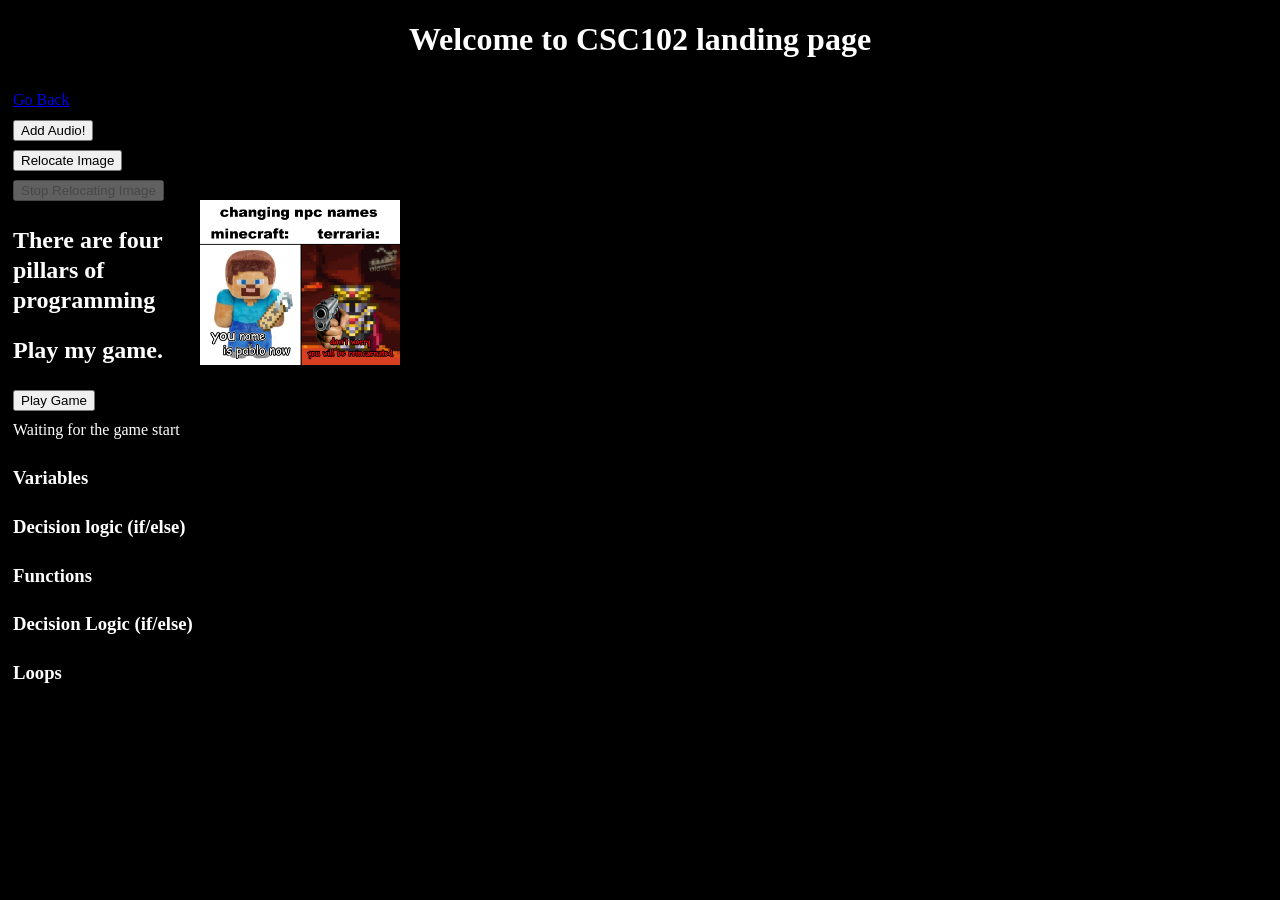
<file: index.html>
<!-- Aedan Gamble, CSC 102 -->
<!-- Ctrl + ? will generate the code comment in VS Code for the type of code you are using 
 This is an html comment. it is a multi-line comment -->
 <!-- HTML is hypertext markup language; the line below specifies that this is an HTML5 webpage -->
 <!DOCTYPE html>
 <!-- Have an thml opening tag after the doctype is specified -->
<html lang="en">
<!-- head section - this is primarily for browsers and search engines -->
<head> <!-- opening tag -->
    <!-- this means that pretty much any character from any language may appear in this page -->
    <meta charset="UTF-8">
    <!-- this is the first step you should take in having a mobile-friendly design -->
    <meta name="viewport" content="width=device-width, initial-scale=1.0">
    <!-- short, sweet and descriptive titles -->
    <title>CSC102 Home Page</title>
    <!-- add a link to the css file -->
    <link rel="stylesheet" href="main.css">
</head>
<!-- All of our page contents goes between the opening and closing body tags -->
<body>
    <!-- header is a semantic HTML tag -->
    <!-- header - typically has a logo and/or menu -->
    <header>
        <!-- h1 is Heading 1, the page title. -->
        <h1>Welcome to CSC102 landing page</h1>
    </header>
    <nav>
        <a href="./final102.html">Go Back</a><br>
    <main>
        <!-- we will add an audio element to this div -->
        <div id="divAudio"></div>

        <!-- button will add an audio element to the div above -->
        <button id="btnAddAudio" onclick="addAudio();">Add Audio!</button>

        <!-- 2 buttons to handle the playing of the sound -->
         <button id="btnPlayAudio" onclick="playAudio();" hidden>Play</button>
         <button id="btnPauseAudio" onclick="pauseAudio();" hidden>Pause</button>
    </main>

    <script src="script2.js"></script>


    <button id="btnStart" onclick="startImageMove();">Relocate Image</button>
    <button id="btnStop" onclick="stopImageMove();" disabled>Stop Relocating Image</button>
    
    <div>
        <p>
            <img id="memeImage"
            src="g3sdt1soji2a1.jpg" width="200">
        </p>
    </div>

    <H2> There are four pillars of programming</H2>
    
    <h2>Play my game.</h2>
    
    <button onclick="playDiceGame();">Play Game</button>
    <div id="divMessage">Waiting for the game start</div>
    <div id="divRoll1"></div>
    <div id="divRoll2"></div>
    <div id="divSum"></div>

    <!-- Link to the game logic. -->
    <script src="script.js"></script>

    <h3> Variables </h3>
    <!-- the script tags specify that we are now coding with Javascript -- a whole new set of rules apply here in Javascript -->
    <script> 
        // This is a single line Javascript comment
        
        /*
         this is a multi line Javascript comment
        */

        // a variable stores a piece of information
        // Variables should have descriptive names

        // use descriptive variable names, such as firstName
        // let is the best way to create a Javascript variable
        let firstName = "Aedan";

    // var and let are basically equivalent for the purposes of this class - but use let, cause it's better
        var lastName = "Gamble";
    </script>

    <h3> Decision logic (if/else) </h3>
    
    
    <h3> Functions </h3>

    <script>
        /* let's talk about functions - functions are a way to organize chunks of code; functions also allow us to 
        write code 1 time and reuse it as many times as we need to */
        // When creatin ga function in Javascript, use the keyword function to let the interpreter know that you are creating a reusable chunk of code
        // We create a descriptive name for what our function will do; most o fhte time our function names should include a verb; start function names with a letter, you can use numbers and _
        // camelCase or snake_case for namign styles - use whichever one you want but stay consistent
        // After the function name, use parentheses ( ) whether or not you are passing values into the function
        // the function code must be placed within curly braces { }
        function addNumbers(){
            // create 2 variables so we can add them together
            let number1 = 5; // we are hard-coding the value of 5 here
            let number2 = "eight";

            // create another variable to hold the sum
            let sum = number1 + number2;

            // let's write out the sum to the console
            // to concatenate (add text together), you can use + or ,
            console.log("the sum is: " + sum)
        }

        //shit line of code, calls the function so that we can test it
        addNumbers();
    </script>
    <h3>Decision Logic (if/else)</h3>
    <script>
        // when testing an if statement, make sure to use == (equality) instead of = (assignment: this will change the value of the variable, which you probably do not want.)
        // in an if chunk of code, you will have one and only one if statement, you can have as many else if as needdd, and optionally 1 else statement.
    //    && is and - both conditions must evaluate to true
    // || is or - only one condition must evaluate to true

        if(firstName == "Aedan" && lastname == "Gamble"){
        // since the value in firstName is Aedan, this code will run
        console.log("Aedan is here")
        }
        else if (firstName == "Aedan2"){
        console.log("Aedan2 is here")
        }
        
        // else is a catch-all so when the if statement evaluates to false, the else will run
        else{
            console.log("Aedan is NOT here")
        }
    </script>
    
    <h3> Loops </h3>
    <!--  -->
</body>
<!-- the closing HTML tag should be at the very end of the file -->
</html> <!-- closing tag -->
</file>
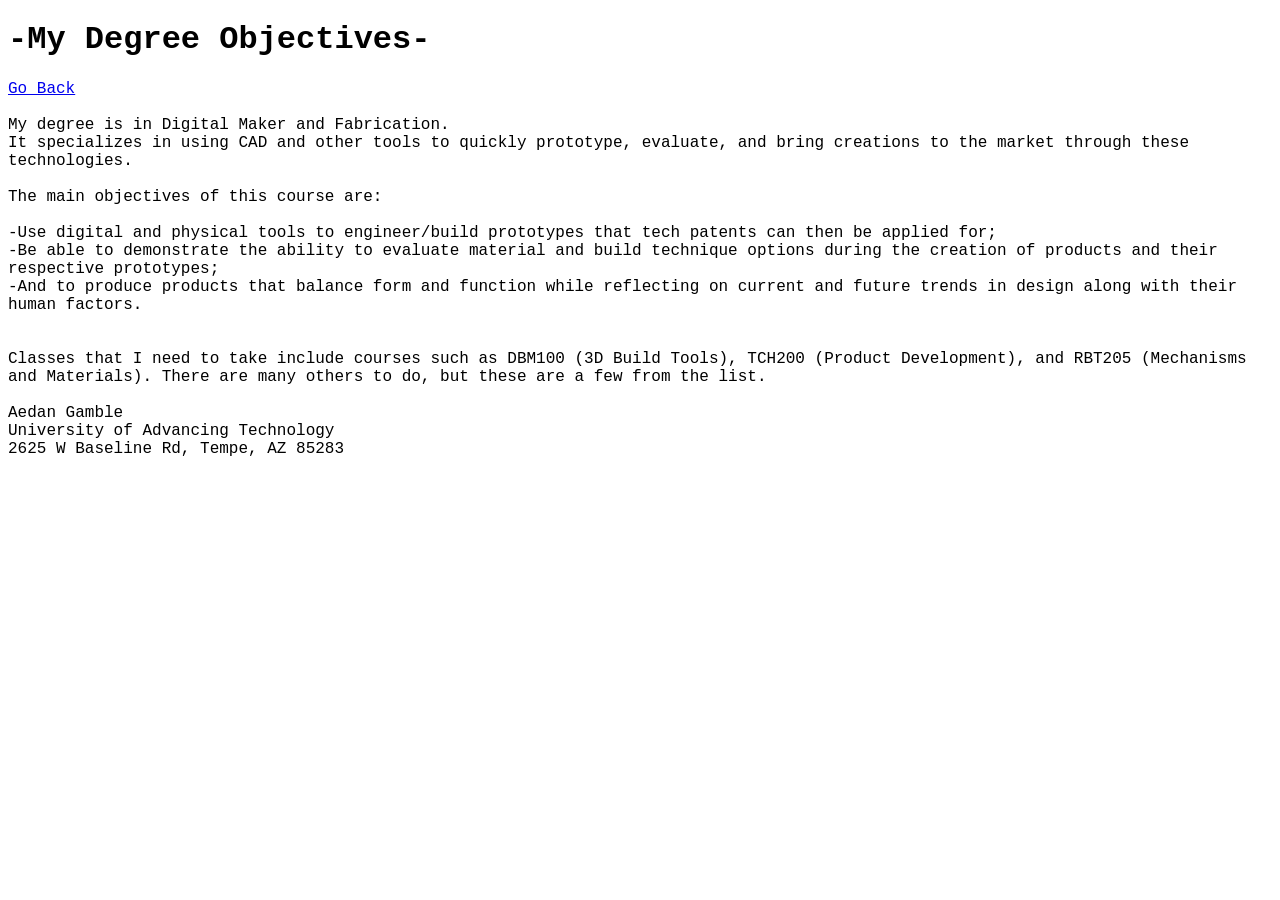
<file: boards.html>
<!DOCTYPE html>
<html lang="en">
<head>
    <meta charset="UTF-8">
    <meta name="viewport" content="width=device-width, initial-scale=1.0">
    <title>Board</title>
</head>
<link rel="stylesheet" href="main2.css">
<body>
    <header>
        <h1>-My Degree Objectives-</h1>
    </header>
    <nav>
        <a href="./final102.html">Go Back</a><br>
    </nav><br>
    <div>My degree is in Digital Maker and Fabrication.</div>
    <div>It specializes in using CAD and other tools to quickly prototype, evaluate, and bring creations to the market through these technologies.</div><br>
    <div>The main objectives of this course are:</div><br>
    <div>-Use digital and physical tools to engineer/build prototypes that tech patents can then be applied for;</div>
    <div>-Be able to demonstrate the ability to evaluate material and build technique options during the creation of products and their respective prototypes;</div>
    <div>-And to produce products that balance form and function while reflecting on current and future trends in design along with their human factors.</div><br><br>
    <div>Classes that I need to take include courses such as DBM100 (3D Build Tools), TCH200 (Product Development), and RBT205 (Mechanisms and Materials). There are many others to do, but these are a few from the list.</div><br>
    <footer>
            Aedan Gamble<br>
            University of Advancing Technology<br>
            2625 W Baseline Rd, Tempe, AZ 85283<br>
        </footer>
</body>
</html>
</file>
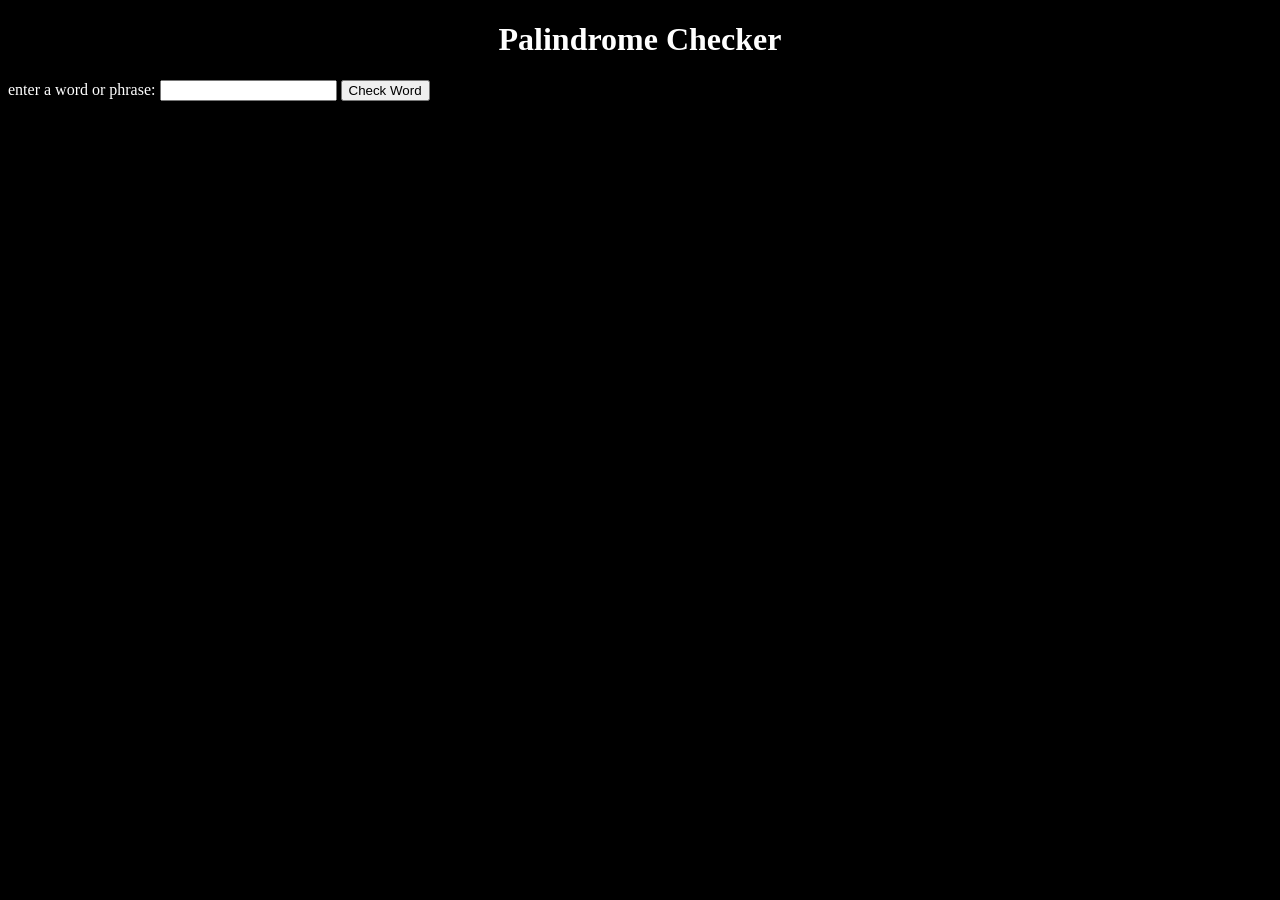
<file: palindrome.html>
<!DOCTYPE html>
<html lang="en">
    <head>
        <meta charset="UTF-8">
        <meta name="viewport" content="width=device-width, initial-scale=1.0">
        <title>Palindrome Checker</title>
        <!-- add a link to the CSS file -->
         <link rel="stylesheet" href="main.css">
        
    </head>
    <body>
        <header>
            <h1>Palindrome Checker</h1>
        </header>
        <main>
            <form onsubmit="checkPalin(event);">
                <!-- lavel to explain to the user what info we need -->
                <label for="txtWord">enter a word or phrase:</label>
                <!-- text box for the user to be able to type in a word -->
                <input type="text" id="txtWord">
                <!-- the button so the user can test the word -->
                <input type="submit" value="Check Word">
            </form>

            <!-- create a div to hold the result of the palindrome check -->
             <div id="divMessage"></div>
        </main>
    <script src="palindrome.js"></script>
    </body>
</html>
</file>
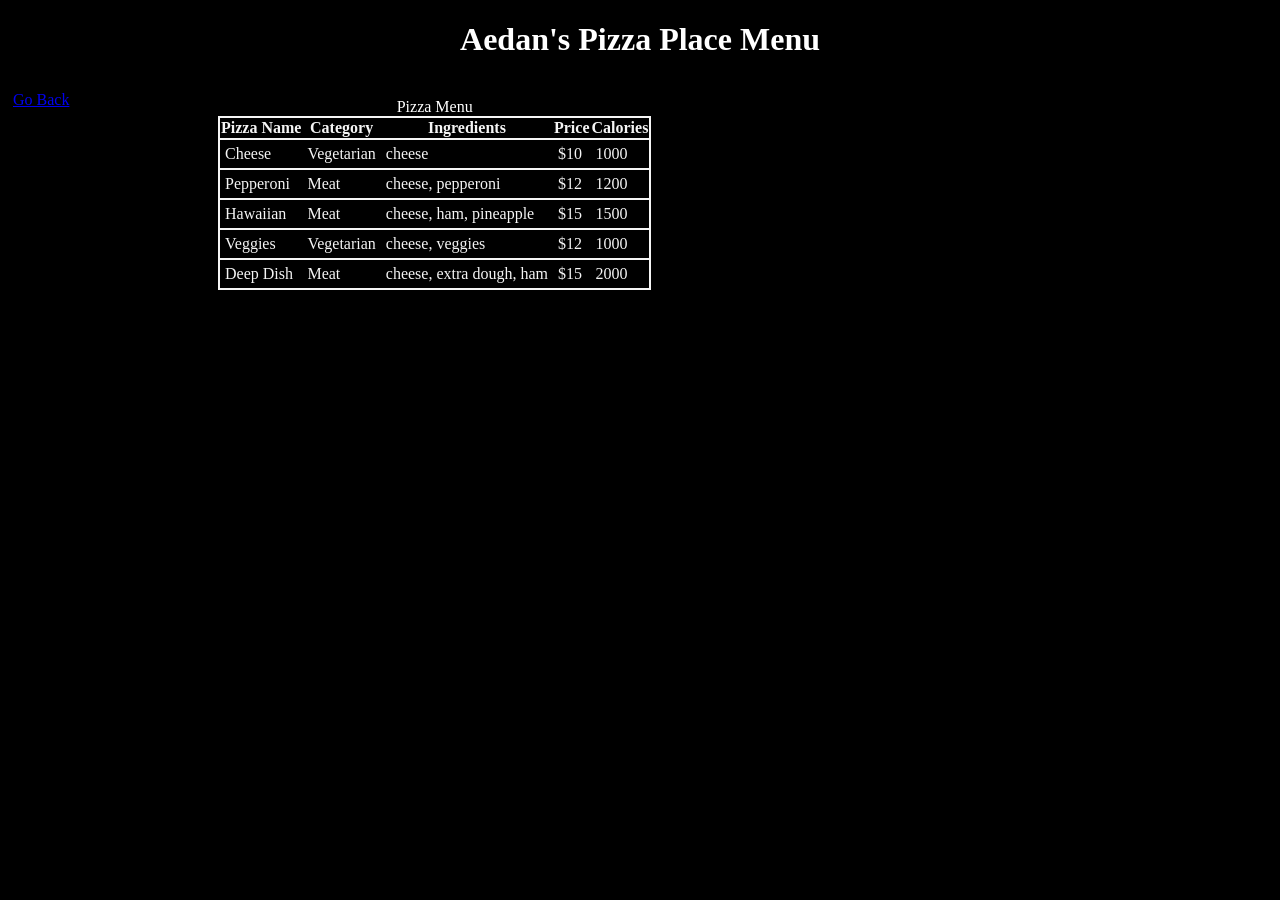
<file: pizza.html>
<!DOCTYPE html>
<html lang="en">
<head>
    <meta charset="UTF-8">
    <meta name="viewport" content="width=device-width, initial-scale=1.0">
    <title>Document</title>
    <!-- add a link to the css file -->
    <link rel="stylesheet" href="main.css">
</head>
<body>
    <header>
        <!-- h1 is heading1 the page title -->
        <h1>Aedan's Pizza Place Menu</h1>
    </header>
    <nav>
        <a href="./final102.html">Go Back</a><br>
    </nav><br>

    <table id="tblPizza">
        <caption>Pizza Menu</caption>
        <tr>
            <th>Pizza Name</th>
            <th>Category</th>
            <th>Ingredients</th>
            <th>Price</th>
            <th>Calories</th>
        </tr>
        <!-- data will be set up like so:
        <tr>
            <td>Cheese</td>
            <td>Vegetarian</td>
            ...
         </tr> -->
    </table>

    <!-- TODO: move to an external JavaScript file -->
    <script>
        // create a 2-dimensional array that is going to hold all of our info about the pizzas
        // each row of info about a particular pizza will be an array 
        // all of the rows will also live in an array

        let arrPizzas = [
            ["Cheese", "Vegetarian", "cheese", 10, 1000], // this was 1 row of information in our excel file - it is now an array with our 2d array
            ["Pepperoni", "Meat", "cheese, pepperoni", 12, 1200],
            ["Hawaiian", "Meat", "cheese, ham, pineapple", 15, 1500],
            ["Veggies", "Vegetarian", "cheese, veggies", 12, 1000],
            ["Deep Dish", "Meat", "cheese, extra dough, ham", 15, 2000]
        ];

        function buildRows(){
            // set up constants to refer to the columns of our data
            const NAME = 0;
            const CATEGORY = 1;
            const INGREDIENTS = 2;
            const PRICE = 3;
            const CALORIES = 4;

            // loop through the array of pizzas and add them to the table
            for (let i=0; i<arrPizzas.length; i++){
                // create a new row that will be added to the table
                let tr = document.createElement("tr");

                // for each piece of information we want to display, we need to add that to a td which will be added to the row
                let td = document.createElement("td");

                // add the name to the row
                td.textContent = arrPizzas[i][NAME];
                tr.appendChild(td);

                // add the category to the row
                let tdCat = document.createElement("td");
                tdCat.textContent = arrPizzas[i][CATEGORY];
                tr.appendChild(tdCat);

                // add the ingredients to the row
                let tdIng = document.createElement("td");
                tdIng.textContent = arrPizzas[i][INGREDIENTS];
                tr.appendChild(tdIng);

                // add the price to the row
                let tdPrice = document.createElement("td");
                tdPrice.textContent ="$" + arrPizzas[i][PRICE];
                tr.appendChild(tdPrice);

                 // add the calories to the row
                 let tdCalories = document.createElement("td");
                 tdCalories.textContent = arrPizzas[i][CALORIES];
                tr.appendChild(tdCalories);

                // need to add the row to the table
                document.getElementById("tblPizza").appendChild(tr);
            }
        }

        // call the function to add data to the table
        buildRows();
    </script>
</body>
</html>
</file>
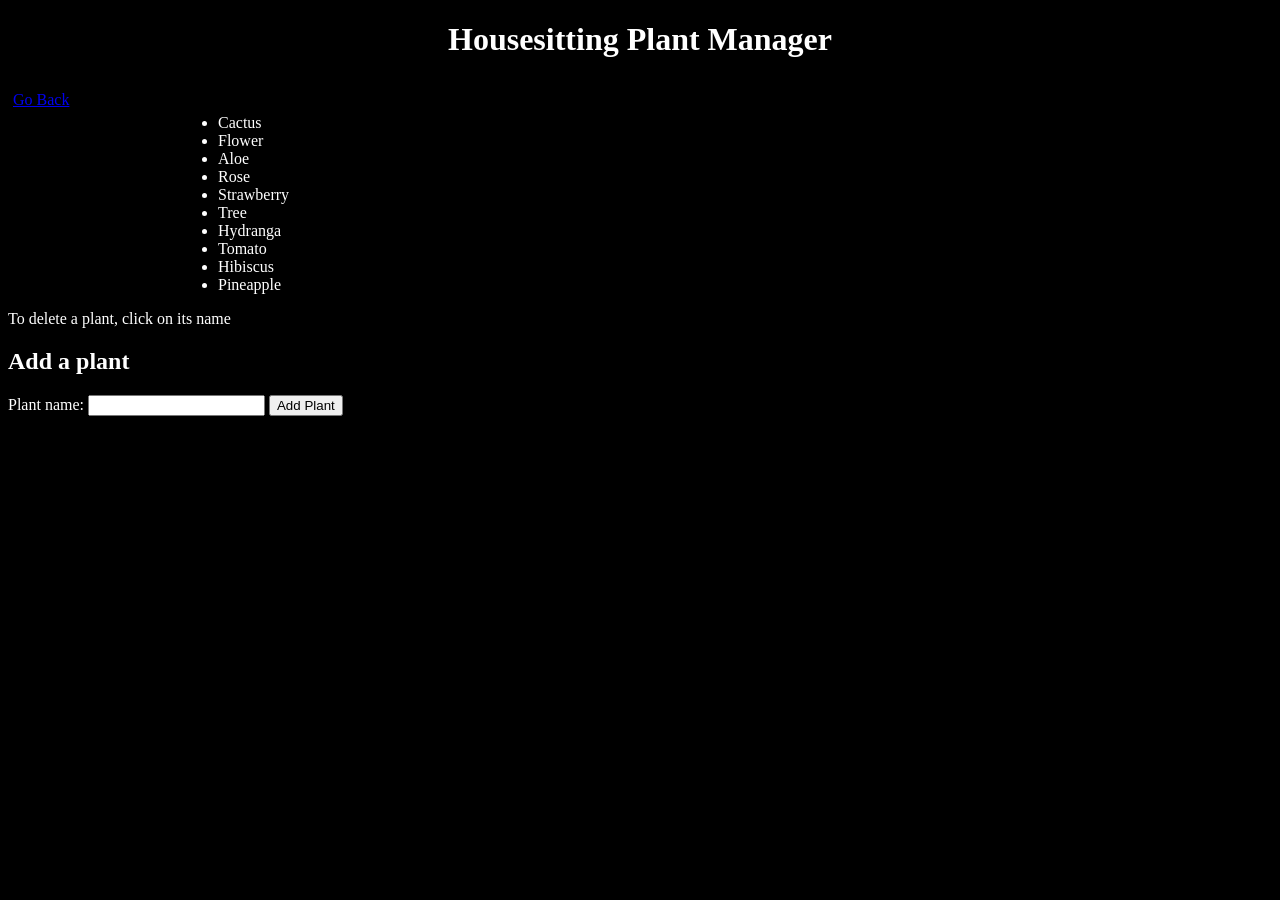
<file: plants.html>
<!DOCTYPE html>
<html lang="en">
<head>
    <meta charset="UTF-8">
    <meta name="viewport" content="width=device-width, initial-scale=1.0">
    <title>Plant Manager</title>

     <!-- add a link to the css file -->
     <link rel="stylesheet" href="main.css">
</head>
<body>
    <header>
        <!-- h1 is heading1 the page title -->
        <h1>Housesitting Plant Manager</h1>
    </header>
    <nav>
        <a href="./final102.html">Go Back</a><br>
    </nav><br>
    <div>
        <!-- any message for the user will go here -->
        <div id="divMessage"></div>
        <ul id="ulPlants"></ul>
        <div>To delete a plant, click on its name</div>
        <h2>Add a plant</h2>
        <label for="txtNewPlant">Plant name:</label> <input type="text" id="txtNewPlant">
        <button onclick="addPlant();">Add Plant</button>
    </div>

    <script src="script3.js">
    </script>
</body>
</html>
</file>
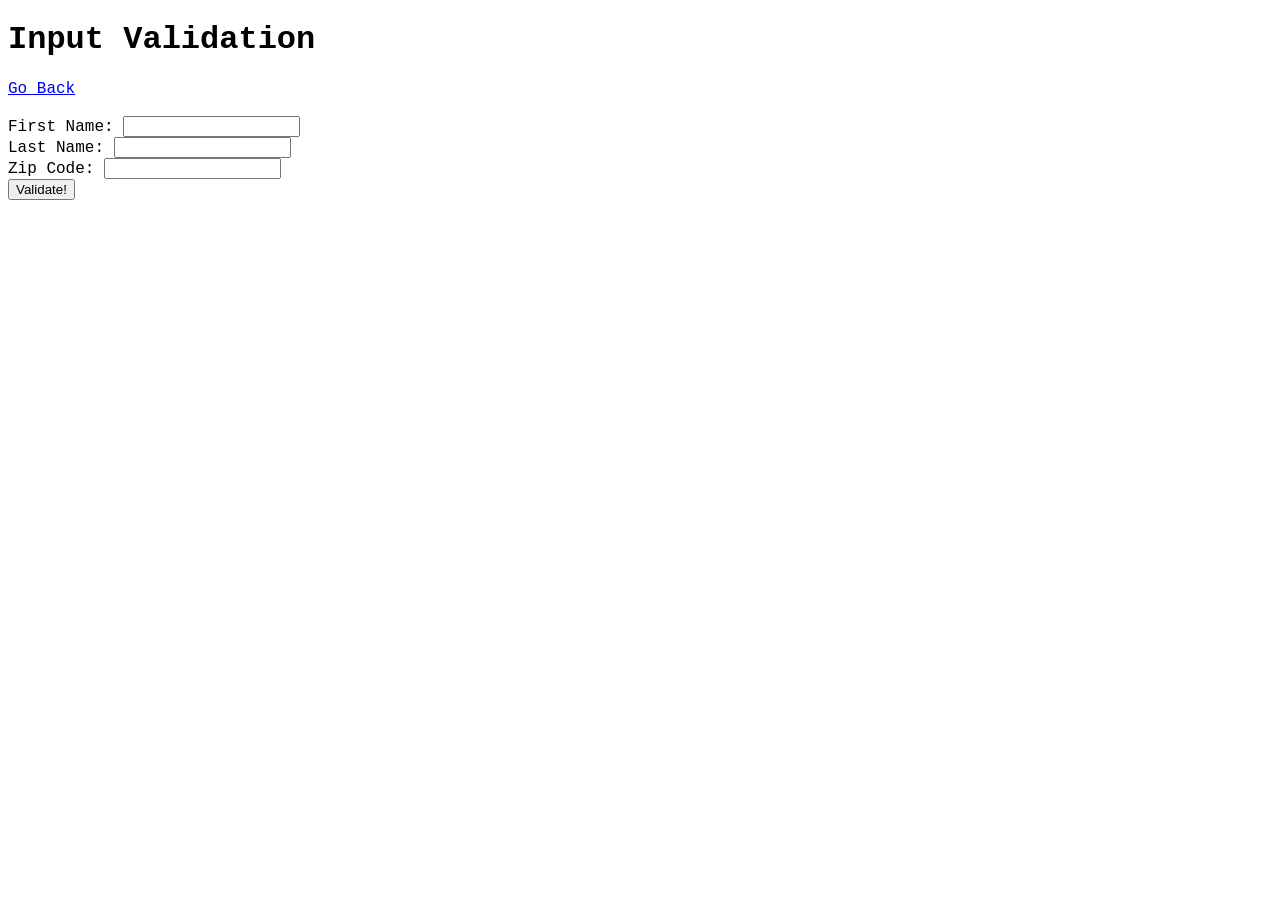
<file: strings.html>
<!-- Aedan Gamble, CSC102 -->
<!DOCTYPE html>
<html lang="en">
<head>
    <meta charset="UTF-8">
    <meta name="viewport" content="width=device-width, initial-scale=1.0">
    <title>Input Validation</title>
    <link rel="stylesheet" href="main2.css" >
</head>
<body>
    <header>
        <h1>Input Validation</h1>
    </header>
    <nav>
        <a href="./final102.html">Go Back</a><br>
    </nav><br>
    <main>
        <form>
            <!-- add div tags around each label/input combo so that they are on the line together; labels and inputs are inline elements; div is block -->
            <!-- this is the input for the first name -->
             <div>
            <label for="txtFirstName">First Name: </label>
            <input type="text" id="txtFirstName">
            </div>

            <!-- this is the input for the last name -->
             <div>
                <label for="txtLastName">Last Name: </label>
                <input type="text" id="txtLastName">
             </div>

             <div>
                <label for="txtZip">Zip Code: </label>
                <input type="text" id="txtZip">
             </div>

             <!-- use a button to validate the form, set the type to button so clicking does not submit the form -->
              <button type="button" onclick="validate();">Validate!</button>
        </form>
        <div id="secretMessage"></div>
    </main>
    <script src="strings.js"></script>
</body>
</html>
</file>
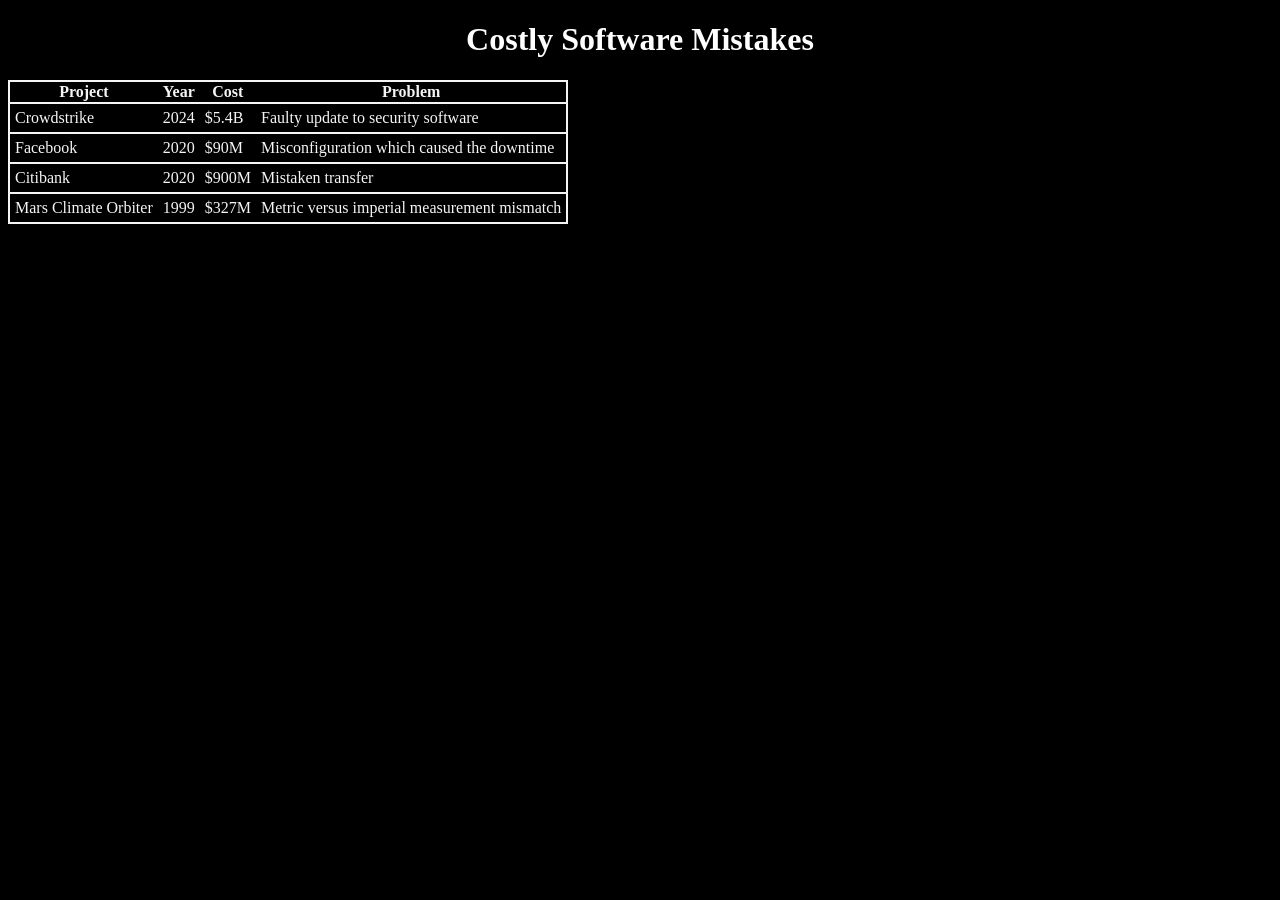
<file: table.html>
<!DOCTYPE html>
<html lang="en">
<head>
    <meta charset="UTF-8">
    <meta name="viewport" content="width=device-width, initial-scale=1.0">
    <title>Software Mistakes</title>
   <!-- add a link to the css file -->
    <link rel="stylesheet" href="main.css">


</head>
<body>
    <header>
        <!-- h1 is heading1 the page title -->
        <h1>Costly Software Mistakes</h1>
    </header>
    
    <main>
        <!-- table - specify ID so we can add data to it through javascript -->
        <table id="tblData">
            <tr>
                <th>Project</th>
                <th>Year</th>
                <th>Cost</th>
                <th>Problem</th>
            </tr>
        </table>
    </main>

    
    <script src="table.js">
    </script>
</body>
</html>
</file>
<file: main.css>
/* this is a css commment - this is the only comment style
CSS syntax:

selector{
    property: value;
    property: value;
}

selector: 3 options: HTML tag/element, ID of an element (#ID), Custom class - starts. (.classname)\

Just use external CSS files in this class
*/
/* body will apply to whole page */
body{
    background-color: black;
    color: white;
}

/* header will just apply to the section with the title */
header{
    text-align: center;
}

/* nav */
nav{
    height: 200px;
    width: 200px;
    float: left;
    padding: 5px;
    line-height: 30px;
}

#memeImage{
    /* This is necessary for your image to be able to be moved around */
    position: absolute;
    left: 200px;
    top: 200px;
}

footer{
    text-align: center;
    margin-right: 200px;
}

table{
            border: 2px solid whitesmoke;
            /* this will cause multiple overlapping borders to collapse into a single border */
            border-collapse: collapse;
        }

        tr{
            border: 2px solid whitesmoke;
            border-collapse: collapse;
        }

        td{
            padding: 5px;
        }
        tr:nth-child(odd){
            background-color: black;
            color: whitesmoke;
        }

        tr:hover{
            background-color: whitesmoke;
            color: black;
        }

        tr:nth-child(even){
            background-color: black;
            color: whitesmoke;
        }

        tr:hover{
            background-color: whitesmoke;
            color: black;
        }
</file>
<file: main2.css>
body{
    font-family: 'Courier New', Courier, monospace
}
</file>
